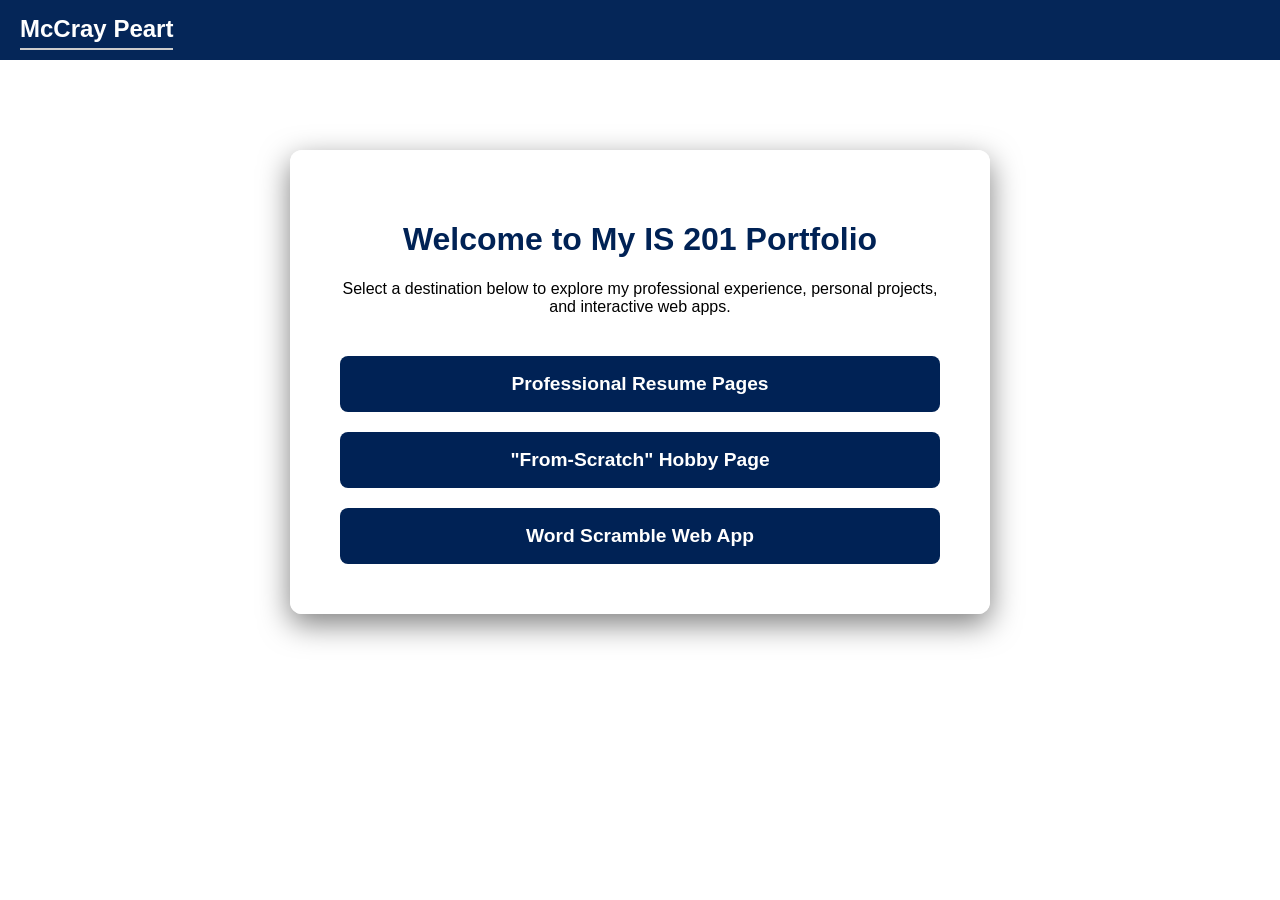
<file: index.html>
<!DOCTYPE html>
<html lang="en">
<head>
    <meta charset="UTF-8">
    <meta name="viewport" content="width=device-width, initial-scale=1.0">
    <title>McCray Peart - IS 201 Portfolio</title>
    <link rel="stylesheet" href="styles.css">
</head>
<body class="body-hub">

    <nav class="fixed-header">
        <h2 class="site-title">McCray Peart</h2>
    </nav>

    <div class="hub-container">
        <h1>Welcome to My IS 201 Portfolio</h1>
        <p>Select a destination below to explore my professional experience, personal projects, and interactive web apps.</p>
        
        <div class="hub-buttons">
            <a href="resume.html" class="hub-btn">Professional Resume Pages</a>
            <a href="fishing.html" class="hub-btn">"From-Scratch" Hobby Page</a>
            <a href="game.html" class="hub-btn">Word Scramble Web App</a>
        </div>
    </div>

</body>
</html>
</file>
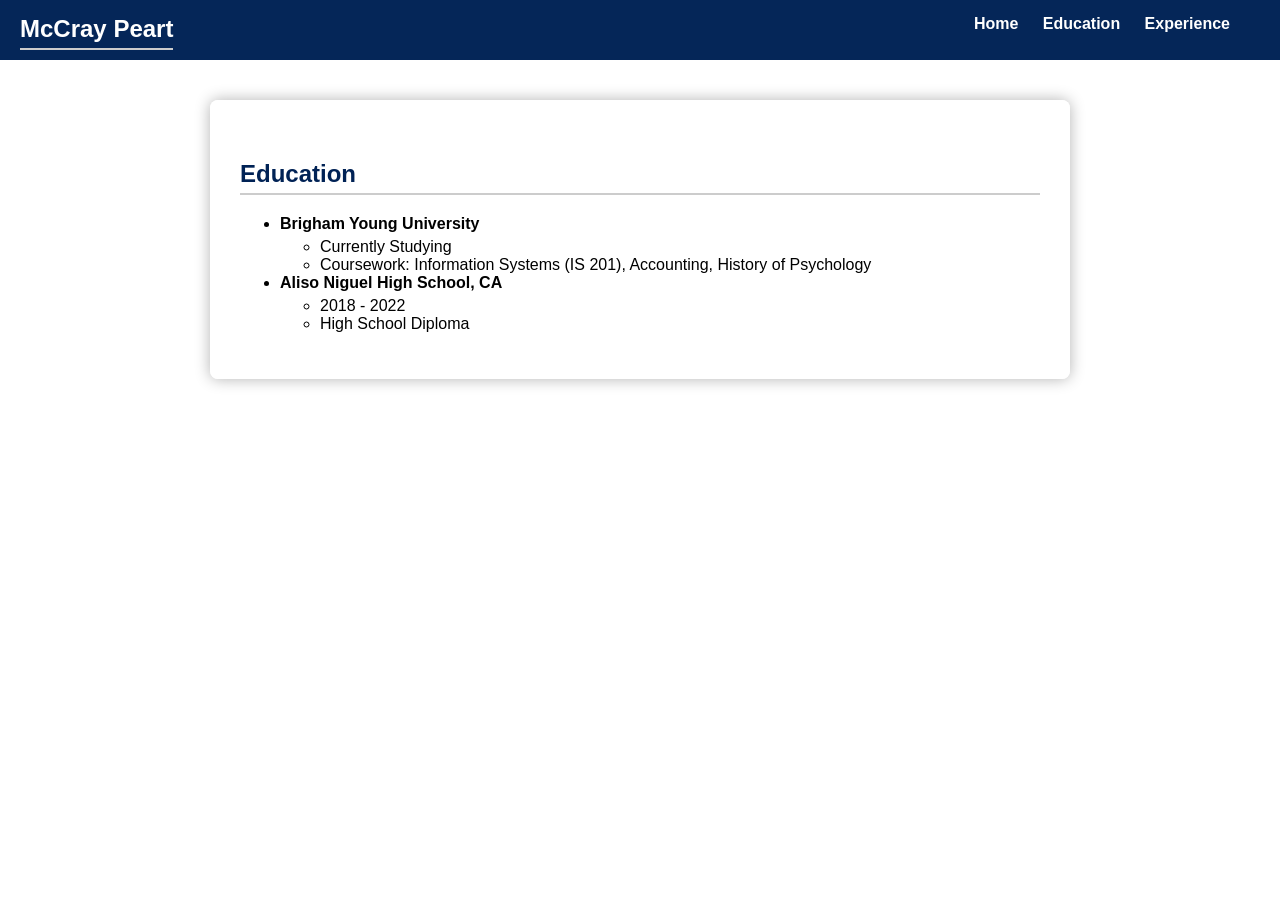
<file: education.html>
<!DOCTYPE html>
<html lang="en">
<head>
    <meta charset="UTF-8">
    <meta name="viewport" content="width=device-width, initial-scale=1.0">
    <title>McCray Peart - Education</title>
    <link rel="stylesheet" href="styles.css">
</head>
<body class="body-education">

    <nav class="fixed-header">
        <h2 class="site-title">McCray Peart</h2>
        <ul class="nav-links">
            <li><a href="index.html">Home</a></li>
            <li><a href="education.html">Education</a></li>
            <li><a href="experience.html">Experience</a></li>
        </ul>
    </nav>

    <div class="content-container">
        <section id="education">
            <h2>Education</h2>
            <ul>
                <li><strong>Brigham Young University</strong>
                    <ul>
                        <li>Currently Studying</li>
                        <li>Coursework: Information Systems (IS 201), Accounting, History of Psychology</li>
                    </ul>
                </li>
                <li><strong>Aliso Niguel High School, CA</strong>
                    <ul>
                        <li>2018 - 2022</li>
                        <li>High School Diploma</li>
                    </ul>
                </li>
            </ul>
        </section>
    </div>

</body>
</html>
</file>
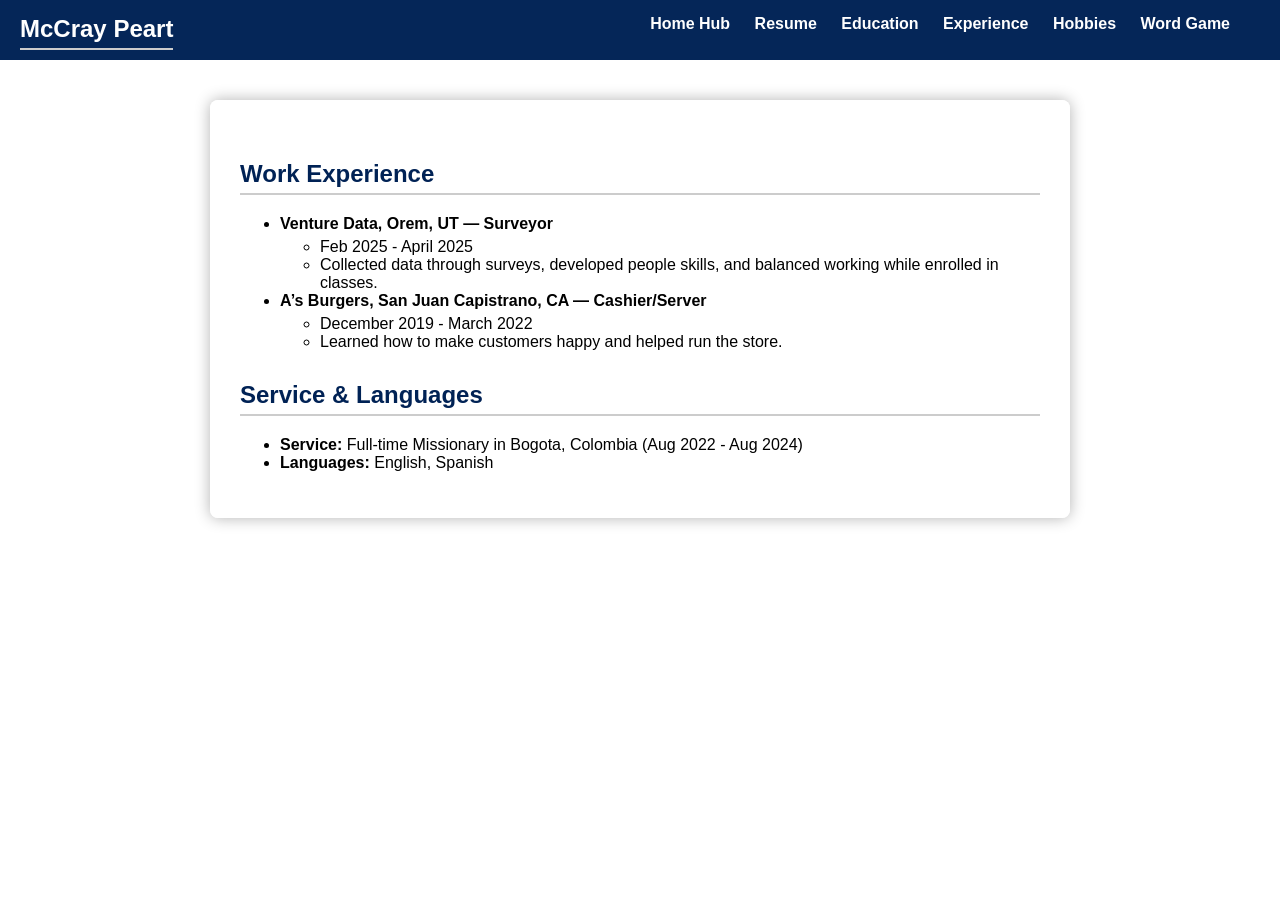
<file: experience.html>
<!DOCTYPE html>
<html lang="en">
<head>
    <meta charset="UTF-8">
    <meta name="viewport" content="width=device-width, initial-scale=1.0">
    <title>McCray Peart - Experience</title>
    <link rel="stylesheet" href="styles.css">
</head>
<body class="body-experience">

    <nav class="fixed-header">
        <h2 class="site-title">McCray Peart</h2>
        <ul class="nav-links">
            <li><a href="index.html">Home Hub</a></li>
            <li><a href="resume.html">Resume</a></li>
            <li><a href="education.html">Education</a></li>
            <li><a href="experience.html">Experience</a></li>
            <li><a href="fishing.html">Hobbies</a></li>
            <li><a href="game.html">Word Game</a></li>
        </ul>
    </nav>

    <div class="content-container">
        <section id="experience">
            <h2>Work Experience</h2>
            <ul>
                <li><strong>Venture Data, Orem, UT — Surveyor</strong>
                    <ul>
                        <li>Feb 2025 - April 2025</li>
                        <li>Collected data through surveys, developed people skills, and balanced working while enrolled in classes.</li>
                    </ul>
                </li>
                <li><strong>A’s Burgers, San Juan Capistrano, CA — Cashier/Server</strong>
                    <ul>
                        <li>December 2019 - March 2022</li>
                        <li>Learned how to make customers happy and helped run the store.</li>
                    </ul>
                </li>
            </ul>

            <h2>Service & Languages</h2>
            <ul>
                <li><strong>Service:</strong> Full-time Missionary in Bogota, Colombia (Aug 2022 - Aug 2024)</li>
                <li><strong>Languages:</strong> English, Spanish</li>
            </ul>
        </section>
    </div>

</body>
</html>
</file>
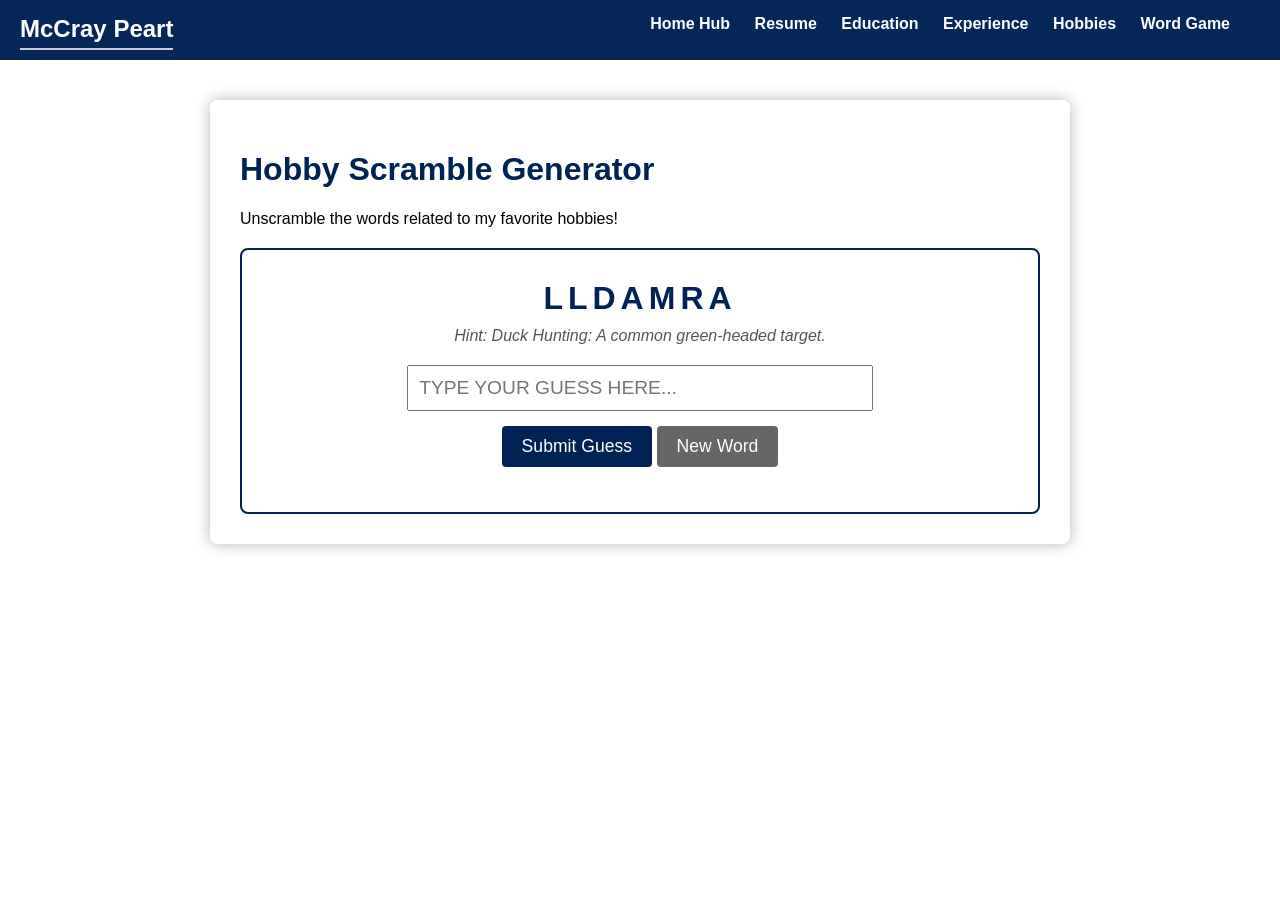
<file: game.html>
<!DOCTYPE html>
<html lang="en">
<head>
    <meta charset="UTF-8">
    <meta name="viewport" content="width=device-width, initial-scale=1.0">
    <title>McCray Peart - Word Game</title>
    <link rel="stylesheet" href="styles.css">
    <style>
        .game-box {
            text-align: center;
            background-color: white;
            padding: 30px;
            border-radius: 8px;
            border: 2px solid #002255;
            margin-top: 20px;
        }
        #scrambled-word {
            font-size: 2em;
            letter-spacing: 5px;
            color: #002255;
            font-weight: bold;
            margin-bottom: 10px;
        }
        #hint {
            font-style: italic;
            color: #555;
            margin-bottom: 20px;
        }
        input[type="text"] {
            padding: 10px;
            font-size: 1.2em;
            width: 60%;
            margin-bottom: 15px;
            text-transform: uppercase;
        }
        button {
            padding: 10px 20px;
            font-size: 1.1em;
            background-color: #002255;
            color: white;
            border: none;
            border-radius: 4px;
            cursor: pointer;
        }
        button:hover { background-color: #0044aa; }
        #feedback {
            margin-top: 15px;
            font-weight: bold;
            font-size: 1.2em;
        }
    </style>
</head>
<body class="body-resume">

    <nav class="fixed-header">
        <h2 class="site-title">McCray Peart</h2>
        <ul class="nav-links">
            <li><a href="index.html">Home Hub</a></li>
            <li><a href="resume.html">Resume</a></li>
            <li><a href="education.html">Education</a></li>
            <li><a href="experience.html">Experience</a></li>
            <li><a href="fishing.html">Hobbies</a></li>
            <li><a href="game.html">Word Game</a></li>
        </ul>
    </nav>

    <div class="content-container">
        <header>
            <h1>Hobby Scramble Generator</h1>
            <p>Unscramble the words related to my favorite hobbies!</p>
        </header>

        <div class="game-box">
            <div id="scrambled-word">LOADING...</div>
            <div id="hint">Hint will appear here.</div>
            
            <input type="text" id="guess-input" placeholder="Type your guess here...">
            <br>
            <button onclick="checkGuess()">Submit Guess</button>
            <button onclick="loadNewWord()" style="background-color: #666;">New Word</button>
            
            <div id="feedback"></div>
        </div>
    </div>

    <script>
        const words = [
            { word: "SEABASS", hint: "Fishing: A prized catch off the coast of Southern California." },
            { word: "WETSUIT", hint: "Surfing: Necessary for those cold Pacific mornings." },
            { word: "MALLARD", hint: "Duck Hunting: A common green-headed target." },
            { word: "DOSTOEVSKY", hint: "Classic Books: The complex author of Crime and Punishment." },
            { word: "KARMANN", hint: "Classic Cars: Half of the name of a vintage 1970s VW." }
        ];

        let currentWordObj = {};

        function shuffle(word) {
            let arr = word.split('');
            for (let i = arr.length - 1; i > 0; i--) {
                const j = Math.floor(Math.random() * (i + 1));
                [arr[i], arr[j]] = [arr[j], arr[i]];
            }
            return arr.join('');
        }

        function loadNewWord() {
            const randomIndex = Math.floor(Math.random() * words.length);
            currentWordObj = words[randomIndex];
            
            document.getElementById("scrambled-word").innerText = shuffle(currentWordObj.word);
            document.getElementById("hint").innerText = "Hint: " + currentWordObj.hint;
            document.getElementById("guess-input").value = "";
            document.getElementById("feedback").innerText = "";
        }

        function checkGuess() {
            const guess = document.getElementById("guess-input").value.toUpperCase();
            const feedback = document.getElementById("feedback");
            
            if (guess === currentWordObj.word) {
                feedback.innerText = "Correct! Great job.";
                feedback.style.color = "green";
            } else {
                feedback.innerText = "Not quite. Try again!";
                feedback.style.color = "red";
            }
        }

        window.onload = loadNewWord;
    </script>
</body>
</html>
</file>
<file: styles.css>
/* --- UNIVERSAL STYLES --- */
body {
    font-family: Arial, sans-serif;
    margin: 0;
    padding: 0;
}

/* FIXED POSITIONING & Z-INDEX */
.fixed-header {
    position: fixed;
    top: 0;
    width: 100%;
    background-color: rgba(0, 34, 85, 0.98); /* Solid dark blue */
    padding: 10px 0;
    z-index: 100;
}

/* FLOAT - Navigation */
.nav-links {
    list-style-type: none;
    padding: 0;
    float: right; 
    margin-right: 50px;
    margin-top: 5px;
}

.nav-links li {
    display: inline;
    margin-left: 20px;
}

.nav-links a {
    color: white;
    text-decoration: none;
    font-weight: bold;
}

.nav-links a:hover {
    text-decoration: underline;
}

/* FLOAT - Title */
.site-title {
    float: left;
    margin: 0;
    margin-left: 20px;
    padding-top: 5px;
    color: white;
}

/* Main Content Box */
.content-container {
    margin-top: 100px; 
    padding: 30px;
    max-width: 800px;
    margin-left: auto;
    margin-right: auto;
    background-color: rgba(255, 255, 255, 0.92); 
    box-shadow: 0px 0px 15px rgba(0,0,0,0.3);
    border-radius: 8px;
    margin-bottom: 50px; 
}

/* FLOAT - Profile Image */
.profile-float {
    float: left;
    margin-right: 25px;
    margin-bottom: 10px;
    border: 3px solid #002255;
    border-radius: 4px;
}

ul { margin-top: 5px; }
ul ul { list-style-type: circle; }

h1, h2 { color: #002255; }
h2 {
    border-bottom: 2px solid #ccc;
    padding-bottom: 5px;
    margin-top: 30px;
}

/* --- HUB PAGE STYLES --- */
.hub-container {
    margin-top: 150px;
    text-align: center;
    background-color: rgba(255, 255, 255, 0.95);
    padding: 50px;
    max-width: 600px;
    margin-left: auto;
    margin-right: auto;
    border-radius: 12px;
    box-shadow: 0px 10px 30px rgba(0,0,0,0.5);
}

.hub-buttons {
    display: flex;
    flex-direction: column;
    gap: 20px;
    margin-top: 40px;
}

.hub-btn {
    background-color: #002255;
    color: white;
    padding: 15px 20px;
    text-decoration: none;
    font-size: 1.2em;
    font-weight: bold;
    border-radius: 8px;
    transition: background-color 0.3s;
    border: 2px solid transparent;
}

.hub-btn:hover {
    background-color: white;
    color: #002255;
    border: 2px solid #002255;
}

/* --- UNIQUE PAGE BACKGROUNDS --- */
.body-hub {
    background-image: url('https://images.unsplash.com/photo-1451187580459-43490279c0fa?q=80');
    background-size: cover; background-attachment: fixed; background-position: center;
}

.body-resume {
    background-image: url('https://images.unsplash.com/photo-1507525428034-b723cf961d3e?q=80'); 
    background-size: cover; background-attachment: fixed; background-position: center;
}

.body-education {
    background-image: url('https://images.unsplash.com/photo-1477959858617-67f85cf4f1df?q=80'); 
    background-size: cover; background-attachment: fixed; background-position: center;
}

.body-experience {
    background-image: url('https://images.unsplash.com/photo-1497366216548-37526070297c?q=80'); 
    background-size: cover; background-attachment: fixed; background-position: center;
}

/* FIXED: The web-safe ocean background image */
.body-fishing {
    background-image: url('https://images.unsplash.com/photo-1610969695426-1b4e545465d6?ixlib=rb-4.0.3&auto=format&fit=crop&w=1920&q=80'); 
    background-size: cover; background-attachment: fixed; background-position: center;
}
</file>
